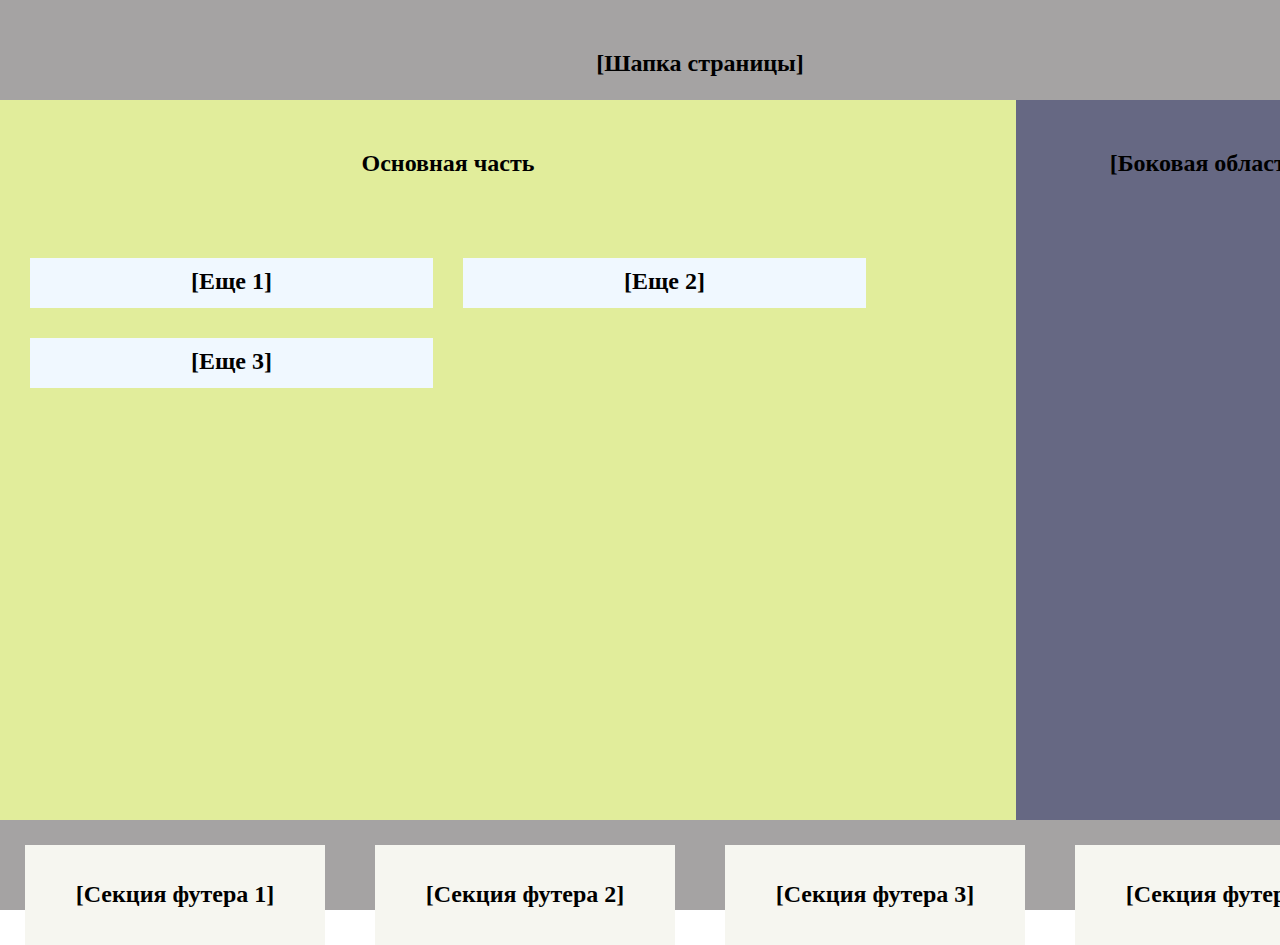
<file: homework/index.html>
<!DOCTYPE html>
<html lang="ru">
<head>
  <meta charset="UTF-8">
  <meta name="viewport" content="width=device-width, initial-scale=1.0">
  <link rel="stylesheet" href="./assets/style/normalize.css">
  <link rel="stylesheet" href="./assets/style/style.css">
  <title>CSS Grid</title>
</head>
<body>
<div class="containerMain">
    <header class="header">
      <h2>[Шапка страницы]</h2>
    </header>

<main class="main">

  <div class="container-main">
      <div class="part-main">
        <h2>Основная часть</h2>
      </div>
        <div class="container-three">
            <div class="section-main"><h2>[Еще 1]</h2></div>
            <div class="section-main"><h2>[Еще 2]</h2></div>
            <div class="section-main"><h2>[Еще 3]</h2></div>
          </div>   
  </div>
      <aside class="aside">
        <h2>[Боковая область]</h2>
      </aside>

</main>

    <footer class="footer">
      <div class="section-footer"><h2>[Секция футера 1]</h2></div>
      <div class="section-footer"><h2>[Секция футера 2]</h2></div>
      <div class="section-footer"><h2>[Секция футера 3]</h2></div>
      <div class="section-footer"><h2>[Секция футера 4]</h2></div>
    </footer>
</div>

  
</body>
</html>
</file>
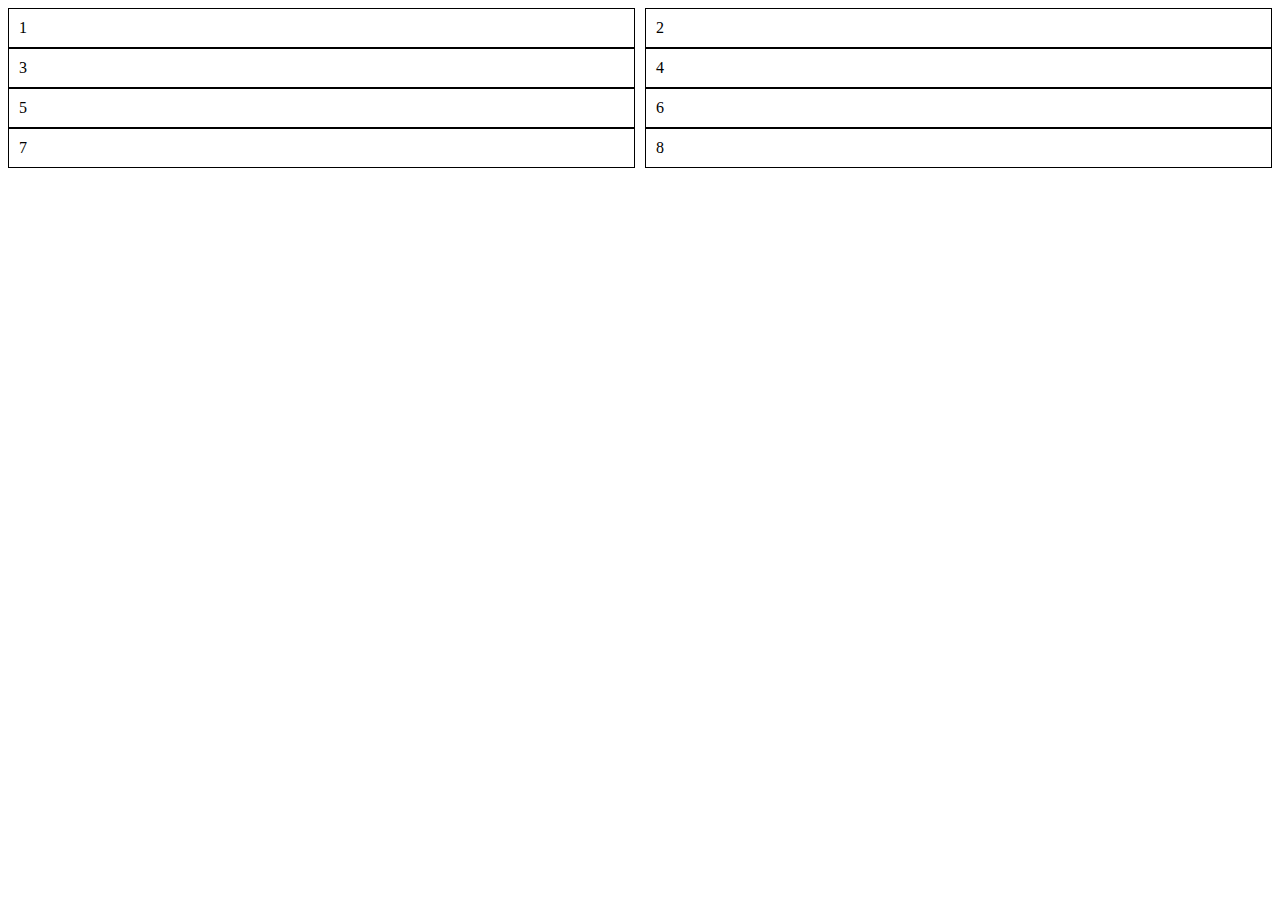
<file: test/index.html>
<!DOCTYPE html>
<html lang="en">
<head>
  <meta charset="UTF-8">
  <meta name="viewport" content="width=device-width, initial-scale=1.0">
  <title>Document</title>

<style>

.item {
  padding: 10px;
  border: 1px solid black;
 
}


.container {
  display: grid;
  grid-template-columns: 1fr 1fr;
  grid-column-gap: 10px;
}
</style>



</head>
<body>
  <div class="container">
    <div class="item item_1">1</div>
    <div class="item item_2">2</div>
    <div class="item item_3">3</div>
    <div class="item item_4">4</div>
    <div class="item item_5">5</div>
    <div class="item item_6">6</div>
    <div class="item item_7">7</div>
    <div class="item item_8">8</div>
  </div>
</body>
</html>
</file>
<file: homework/assets/style/style.css>
.containerMain {
  display: grid;
  height: 80vh;
}
.header {
  
  grid-template-columns: 1fr;
  background-color: rgb(165, 163, 163);
  height: 10vh;
  text-align: center;
  padding: 50px;
}
.part-main {
  text-align: center;
  padding: 50px;
}
.container-main {
  
  display: grid;
  width: 70vw;
  float: left;
}
.container-three {
  display: grid;
  grid-template-columns: 1fr 1fr;
  grid-template-rows: 50px 50px;
  grid-gap: 30px; 
  margin: 30px;

}

.section-main {
  background-color: aliceblue;
  text-align: center;
  padding-top: 10px;
}

.aside {
  background-color: rgb(102, 104, 131);
  height: 80vh;
  width: 30vw;
  float: right;
  text-align: center;
  padding: 50px;
  align-items: center;
}

.main {
  background-color: rgb(225, 237, 155);
  
}

.footer {
  display: grid;
  background-color: rgb(165, 163, 163);
  height: 10vh;
  grid-template-columns: 25% 25% 25% 25%;
  justify-content: space-around;
  
}
.section-footer {
  display: grid;
  background-color: rgb(246, 246, 240);
  height: 100px;
  width: 300px;
  justify-content: center;
  align-content: center;
  margin: 25px;
  
}
</file>
